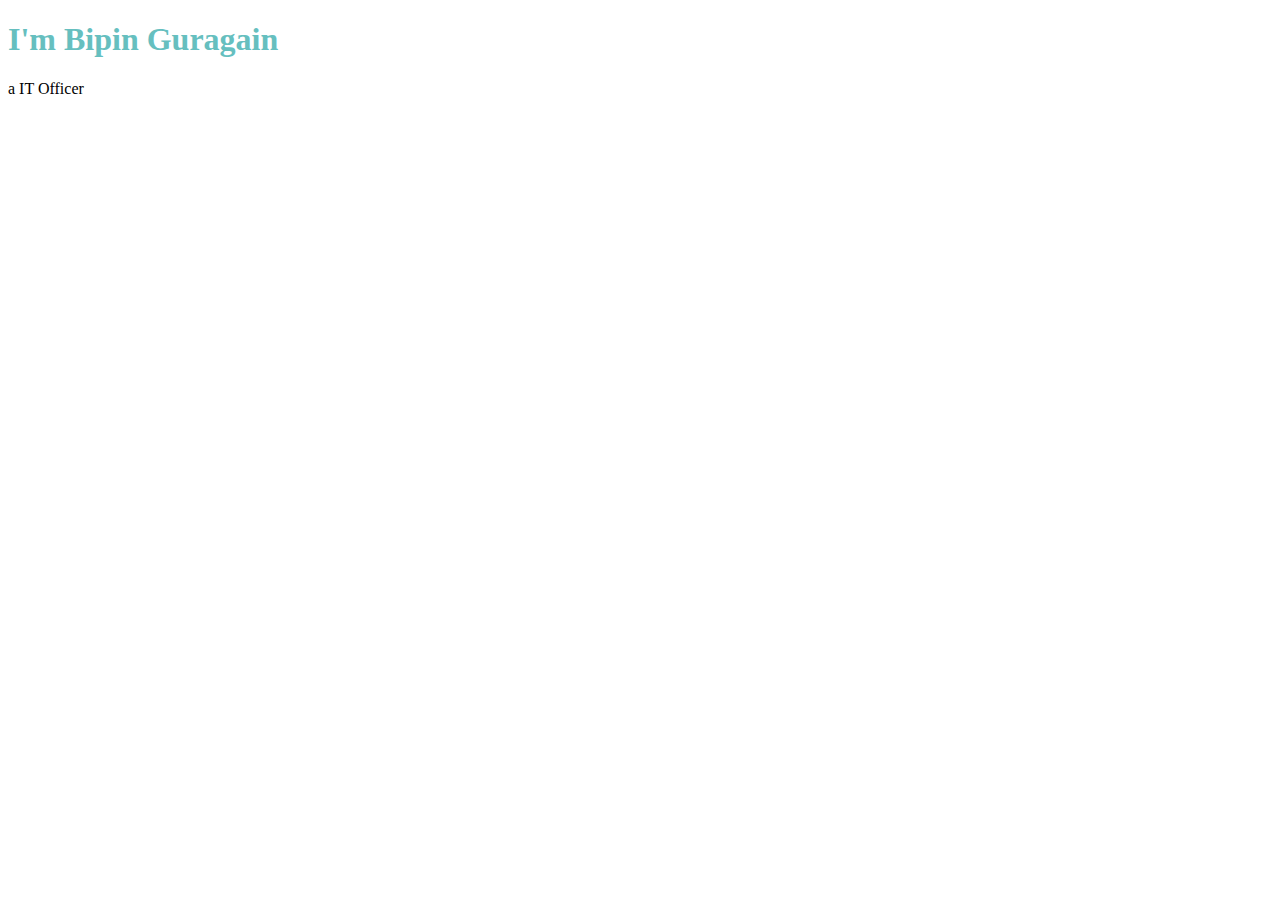
<file: html/index.html>
<!DOCTYPE html>
<html lang="en">

<head>
    <meta charset="UTF-8">
    <meta http-equiv="X-UA-Compatible" content="IE=edge">
    <meta name="viewport" content="width=device-width, initial-scale=1.0">
    <title>Bipin Guragain</title>
    <link rel="stylesheet" href="../css/styles.css">
    <link rel="shortcut icon" href="/img/favicon.png" type="image/x-icon">
</head>

<body>

    <div class="">
        <h1>I'm Bipin Guragain</h1>
        <p>a IT Officer</p>
    </div>

</body>
</file>
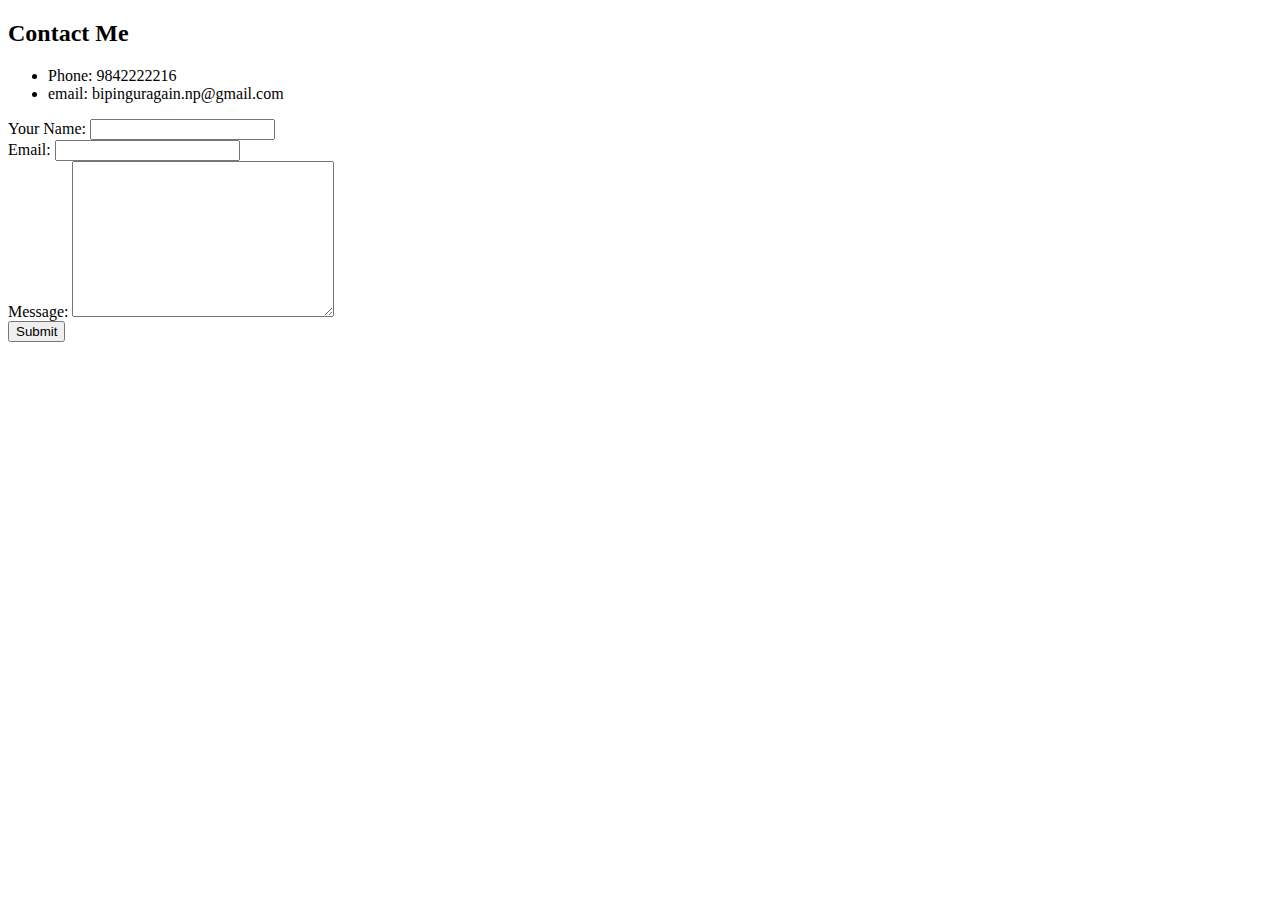
<file: contact.html>
<!DOCTYPE html>
<html lang="en">

<head>
    <meta charset="UTF-8">
    <meta http-equiv="X-UA-Compatible" content="IE=edge">
    <meta name="viewport" content="width=device-width, initial-scale=1.0">
    <title>Contact</title>
</head>

<body>
    <h2>Contact Me</h2>
    <ul>
        <li> Phone: 9842222216 </li>
        <li>email: bipinguragain.np@gmail.com </li>
    </ul>
    <!-- <form action="index.html" method="post"> -->
    <form action="mailto:xenial.xenodochy.np@gmail.com" method="post" enctype="text/plain">
        <label for="name">Your Name:</label>
        <input type="text" id="name" name="name" required>
        <br>
        <label for="email">Email:</label>
        <input type="email" name="email" required>
        <br>
        <label for="message">Message:</label>
        <textarea name="message" id="" cols="30" rows="10"></textarea>
        <br>
        <input type="submit">
    </form>


    <!-- 
    <form action="index.html" method="get">
        <input type="text" value=""> <br>
        <input type="submit" value=""> <br>
        <input type="file" value=""> <br>
        <input type="date" value=""> <br>
        <input type="radio" value=""> <br>
        <input type="range" value=""> <br>
    </form> -->

</body>

</html>
</file>
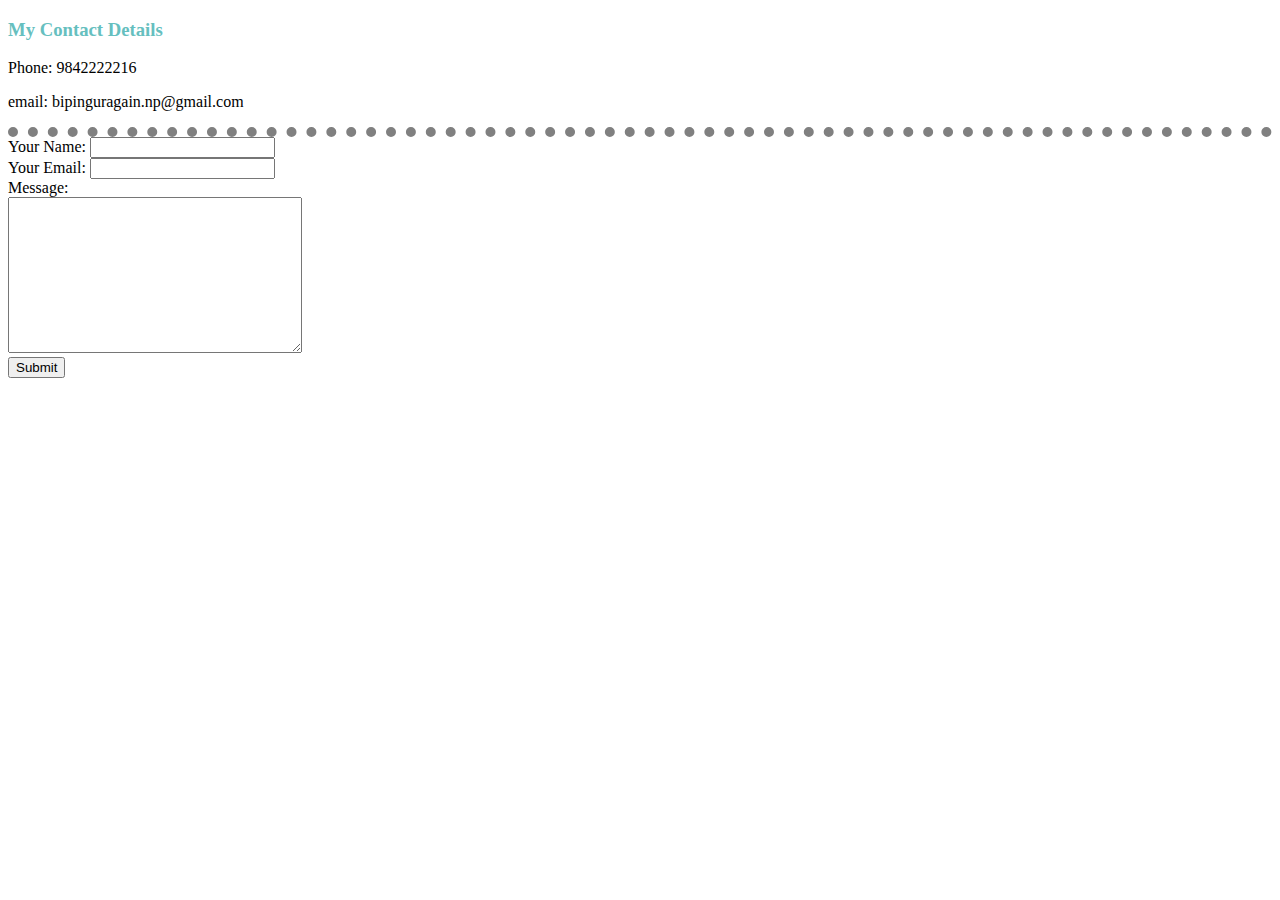
<file: html/contact.html>
<!DOCTYPE html>
<html lang="en">

<head>
    <meta charset="UTF-8">
    <meta http-equiv="X-UA-Compatible" content="IE=edge">
    <meta name="viewport" content="width=device-width, initial-scale=1.0">
    <title>Contact</title>
    <link rel="stylesheet" href="../css/styles.css">
</head>

<body>
    <h3>My Contact Details</h3>
    <p> Phone: 9842222216 </p>
    <p> email: bipinguragain.np@gmail.com </p>
    <!-- <form action="index.html" method="post"> -->
    <form id="contact" action="mailto:xenial.xenodochy.np@gmail.com" method="post" enctype="text/plain">
        <label for="name">Your Name:</label>
        <input type="text" id="name" name="name" required>
        <br>
        <label for="email">Your Email:</label>
        <input type="email" name="email" required>
        <br>
        <label for="message">Message:</label>
        <br>
        <textarea name="message" id="" cols="34" rows="10"></textarea>
        <br>
        <input type="submit">
    </form>


    <!-- 
    <form action="index.html" method="get">
        <input type="text" value=""> <br>
        <input type="submit" value=""> <br>
        <input type="file" value=""> <br>
        <input type="date" value=""> <br>
        <input type="radio" value=""> <br>
        <input type="range" value=""> <br>
    </form> -->
    

</body>

</html>
</file>
<file: css/styles.css>
<<<<<<< HEAD
body{
    background-color: azure;
}
/* tag selector */

hr{
    border-style: none;
    border-top-style: dotted;
    border-color: gray;
    border-width: 5px;
    width: 5%;
}

h1,h3{
    color: #66BFBF;
}


/* clss selectors */

.skills{
    border-style: dotted;
    border-color: gray;
    border-width: 5px;
}

/* ID is used barely */
/* id selector */

#contact {
    border-color: gray;
    border-style: none;
    border-top-style: dotted;
    border-width: 10px;

}

img:hover{
    size: 200%;
}

a:hover{
    background-color: gold;
}

.zoom:hover {
  transform: scale(1.5); /* (150% zoom - Note: if the zoom is too large, it will go outside of the viewport) */
}

=======
</file>
